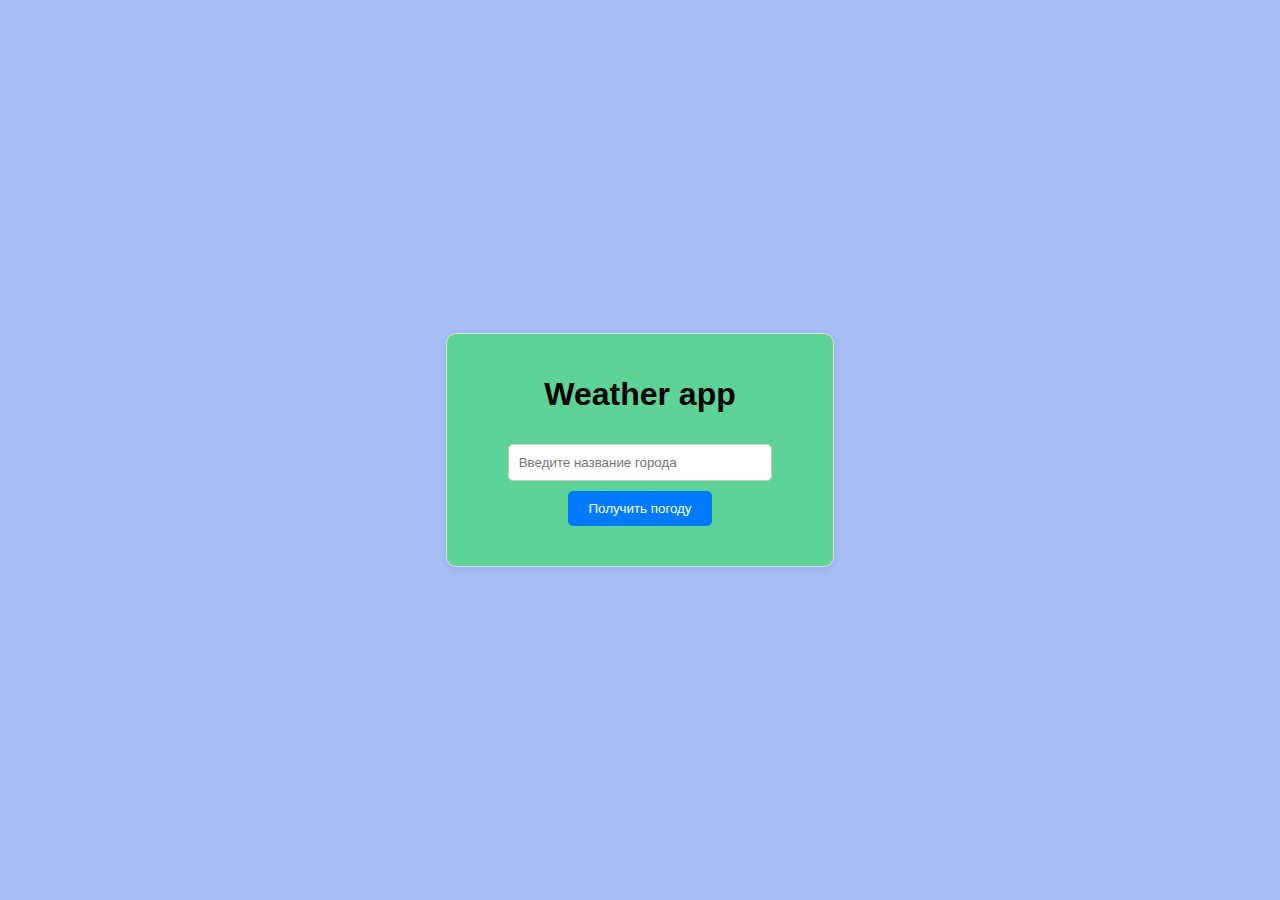
<file: index.html>
<!DOCTYPE html>
<html lang="en">
<head>
    <meta charset="UTF-8">
    <meta name="viewport" content="width=device-width, initial-scale=1.0">
    <title>Project Liana : Weather App</title>
    <link rel="stylesheet" href="styles.css">
</head>
<body>
    <div class="container">
        <h1>Weather app</h1>
        <input type="text" id="city-input" placeholder="Введите название города">
        <button id="get-weather">Получить погоду</button>
        <div id="loading-indicator" class="hidden">Загрузка...</div>
        <div id="weather-display"></div>
    </div>
    <script src="index.js"></script>
</body>
</html>
</file>
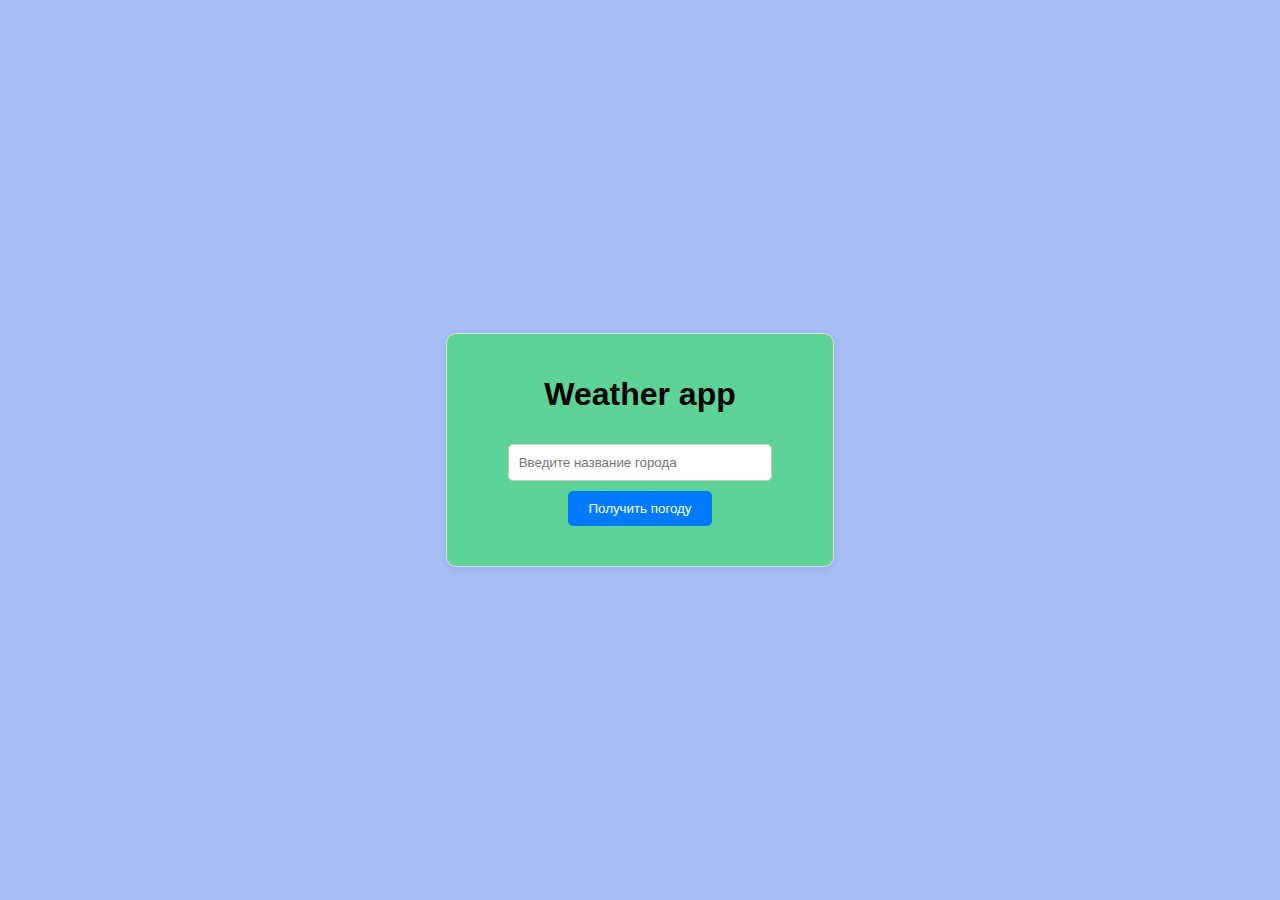
<file: Weather App project/index.html>
<!DOCTYPE html>
<html lang="en">
<head>
    <meta charset="UTF-8">
    <meta name="viewport" content="width=device-width, initial-scale=1.0">
    <title>Project Liana : Weather App</title>
    <link rel="stylesheet" href="styles.css">
</head>
<body>
    <div class="container">
        <h1>Weather app</h1>
        <input type="text" id="city-input" placeholder="Введите название города">
        <button id="get-weather">Получить погоду</button>
        <div id="loading-indicator" class="hidden">Загрузка...</div>
        <div id="weather-display"></div>
    </div>
    <script src="index.js"></script>
</body>
</html>
</file>
<file: styles.css>
body {
    font-family: Arial, sans-serif;
    margin: 0;
    padding: 0;
    display: flex;
    justify-content: center;
    align-items: center;
    height: 100vh;
    background-color: #a8bef7;
}
.container {
    text-align: center;
    padding: 20px;
    border: 1px solid #ddd;
    border-radius: 10px;
    background: #5ed397;
    box-shadow: 0 2px 10px rgba(0, 0, 0, 0.1);
}

input {
    margin-top: 10px;
    padding: 10px;
    width: 70%;
    border: 1px solid #ccc;
    border-radius: 5px;
}

button {
    margin-top: 10px;
    padding: 10px 20px;
    background-color: #007bff;
    color: white;
    border: none;
    border-radius: 5px;
    cursor: pointer;
}

button:hover {
    background-color: #0056b3;
}

.hidden {
    display: none;
}

#weather-display {
    margin-top: 20px;
}

.weather-info {
    font-size: 18px;
    margin: 10px 0;
}

.error {
    color: red;
}
</file>
<file: Weather App project/styles.css>
body {
    font-family: Arial, sans-serif;
    margin: 0;
    padding: 0;
    display: flex;
    justify-content: center;
    align-items: center;
    height: 100vh;
    background-color: #a8bef7;
}
.container {
    text-align: center;
    padding: 20px;
    border: 1px solid #ddd;
    border-radius: 10px;
    background: #5ed397;
    box-shadow: 0 2px 10px rgba(0, 0, 0, 0.1);
}

input {
    margin-top: 10px;
    padding: 10px;
    width: 70%;
    border: 1px solid #ccc;
    border-radius: 5px;
}

button {
    margin-top: 10px;
    padding: 10px 20px;
    background-color: #007bff;
    color: white;
    border: none;
    border-radius: 5px;
    cursor: pointer;
}

button:hover {
    background-color: #0056b3;
}

.hidden {
    display: none;
}

#weather-display {
    margin-top: 20px;
}

.weather-info {
    font-size: 18px;
    margin: 10px 0;
}

.error {
    color: red;
}
</file>
